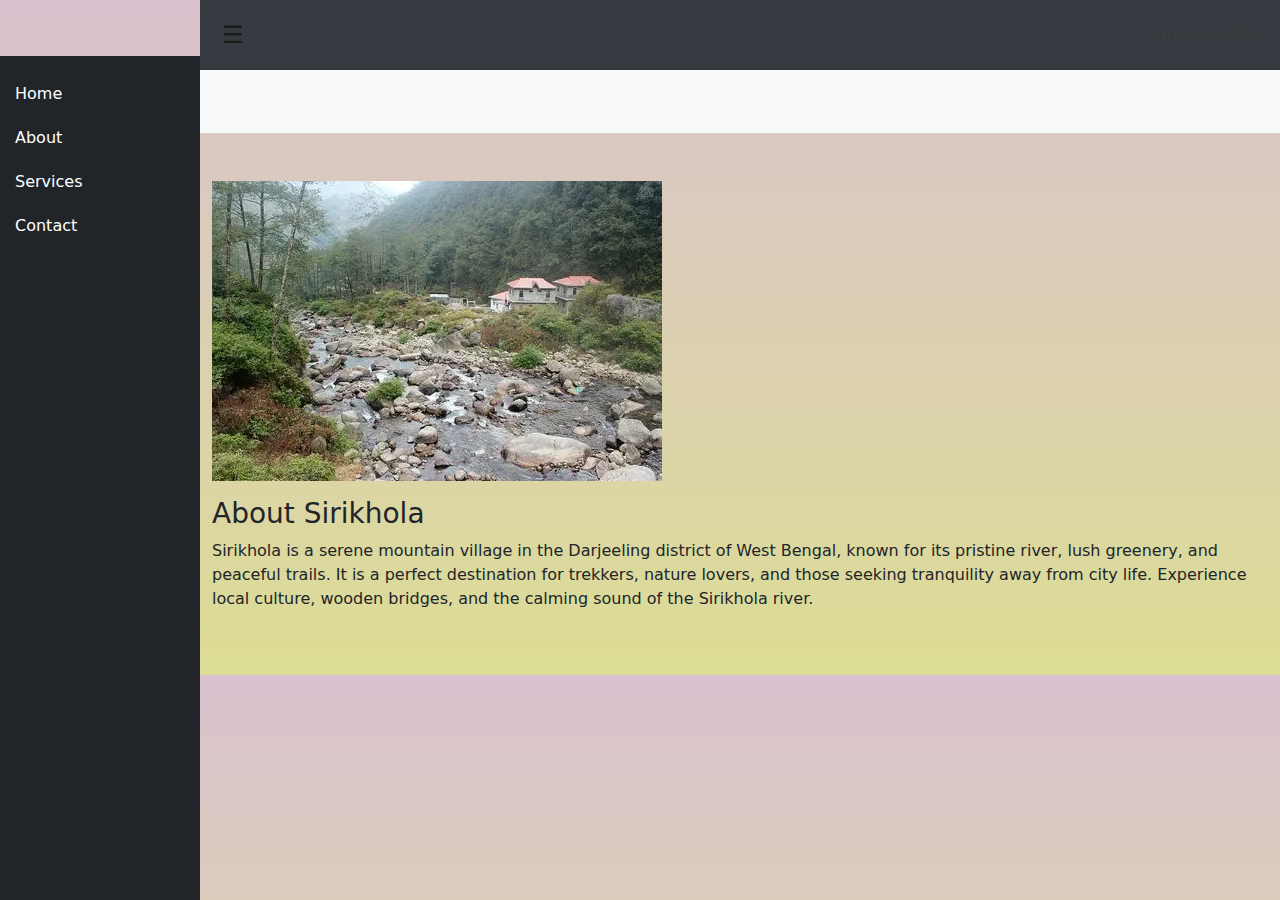
<file: index.html>
<!DOCTYPE html>
<html lang="en">

    <head>
        <meta charset="UTF-8">
        <meta name="viewport" content="width=device-width, initial-scale=1">
        <title>Huisdom Tour</title>
        <link
            href="https://cdn.jsdelivr.net/npm/bootstrap@5.3.2/dist/css/bootstrap.min.css"
            rel="stylesheet">
        <link rel="stylesheet" href="style.css">

    </head>

    <body>
        <div id="main-div">

            <!-- Navbar -->
            <nav class="navbar">
                <button id="toggleBtn">&#9776;</button>
                <span class="ms-3">Huisdom Tour</span>
            </nav>

            <!-- Sidebar -->
            <nav class="sidebar" id="sidebar">
                <a href="#">Home</a>
                <a href="#">About</a>
                <a href="#">Services</a>
                <a href="#">Contact</a>
            </nav>

            <!-- Hero / Scrolling Title -->
            <section class="scrolling-text">
                <marquee behavior="" direction="" scrollDelay="50"><h1>Welcome to Sirikhola</h1></marquee>
            </section>

            <!-- About Section -->
            <section class="py-5">
                <div class="container">
                    <div><img src="assets/img2.webp" alt="Sirikhola"
                            class="img-fluid mb-3" /></div>
                    <h3>About Sirikhola</h3>
                    <p>
                        Sirikhola is a serene mountain village in the Darjeeling
                        district of West Bengal, known for its
                        pristine river, lush greenery, and peaceful trails. It
                        is a perfect destination for trekkers, nature lovers,
                        and those seeking tranquility away from city life.
                        Experience local culture, wooden bridges, and the
                        calming sound of the Sirikhola river.
                    </p>
                </div>
            </section>

            <!-- Bootstrap JS -->
            <script
                src="https://cdn.jsdelivr.net/npm/bootstrap@5.3.2/dist/js/bootstrap.bundle.min.js"></script>
        </div>
    </body>

</html>
</file>
<file: style.css>
body {
     background-image: linear-gradient(rgb(218, 194, 207), rgb(220, 221, 148));
   }

   .scrolling-text {
      white-space: nowrap;
      overflow: hidden;
      position: relative;
      background-color: #f8f9fa;
    }

    .scrolling-text h1 {
      display: inline-block;
      padding-left: 100%;
      animation: scroll-right 20s linear infinite;
     
      
    }

    @keyframes scroll-right {
      0% {
        transform: translateX(100%);
      }
      100% {
        transform: translateX(-100%);
      }
    }

    /* Basic layout styling */
    .navbar {
      background-color: #343a40;
      color: rgb(63, 60, 60);
      padding: 1rem;
    }

    .navbar button {
      background: none;
      border: none;
      color: rgb(28, 27, 27);
      font-size: 24px;
    }

    .sidebar {
      width: 200px;
      position: fixed;
      top: 56px; /* height of navbar */
      left: 0;
      background-color: #212529;
      color: rgb(48, 45, 45);
      height: 100%;
      padding-top: 1rem;
    }

    .sidebar a {
      color: white;
      display: block;
      padding: 10px 15px;
      text-decoration: none;
    }

    .sidebar a:hover {
      background-color: #495057;
    }

    #main-div {
      margin-left: 200px;
    }

    .hero-img {
      padding: 1rem;
    }

    .hero-img h1 {
      font-weight: bold;
    }
   .card {
      width: 100%;
      max-width: 350px;
      border-radius: 15px;
      box-shadow: 0 4px 8px rgba(0,0,0,0.1);
    }
    .card-img-top {
      height: 250px;
      object-fit: cover;
      border-top-left-radius: 15px;
      border-top-right-radius: 15px;
    }
    .card-container {
      display: flex;
      flex-wrap: wrap;
      justify-content: center;
      gap: 20px;
      padding: 20px;
    }
</file>
